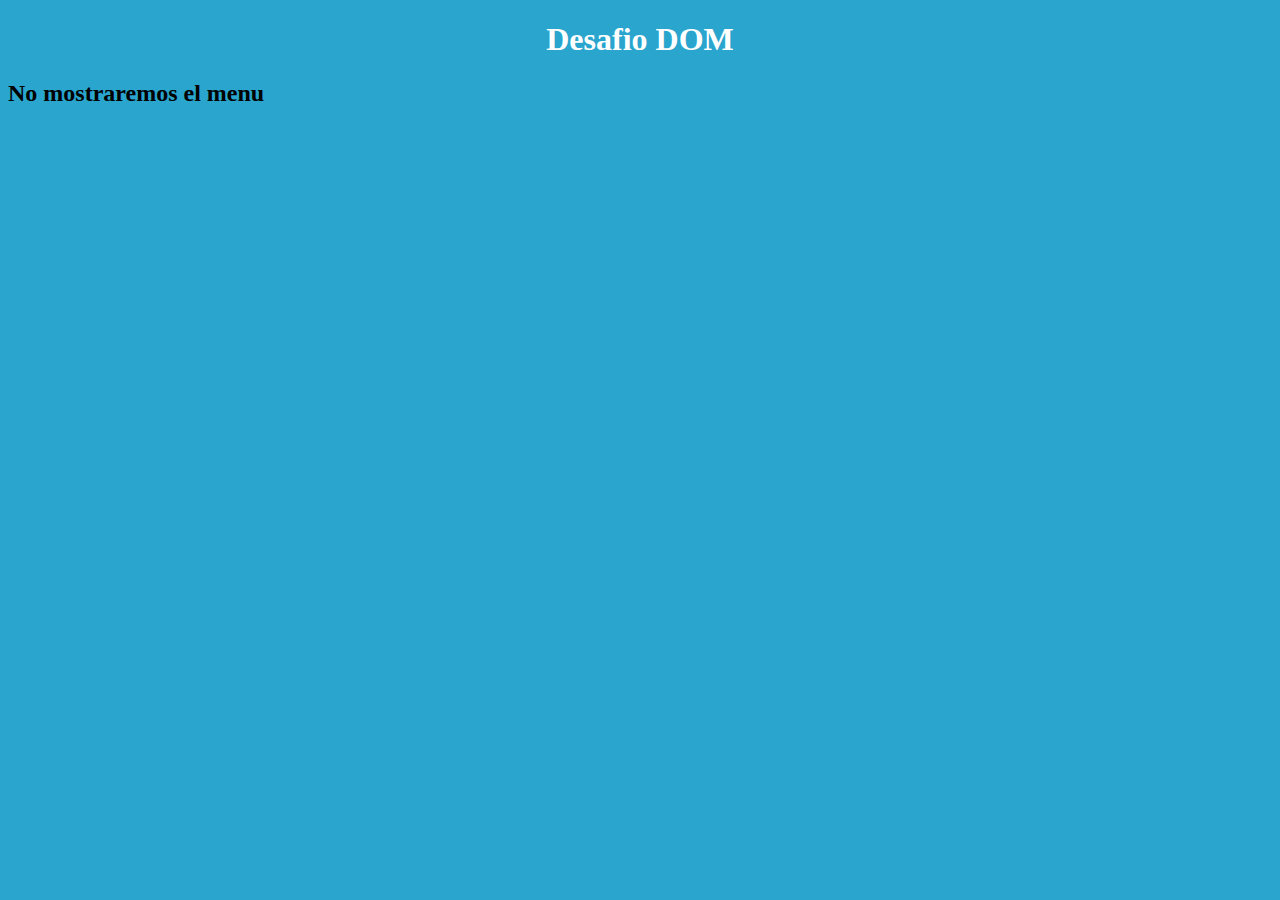
<file: Desafio 4/index.html>
<!DOCTYPE html>
<html lang="es">
<head>
    <meta charset="UTF-8">
    <meta http-equiv="X-UA-Compatible" content="IE=edge">
    <meta name="viewport" content="width=device-width, initial-scale=1.0">
    <title>Desafio 3</title>
    <link rel="stylesheet" href="styles/styles.css">
</head>


<body class="body">
    <h1 class="h1" id="title">Desafio </h1>

    <div id="root">
    </div>
    
<script src="scripts.js"></script>
</body>
</html>
</file>
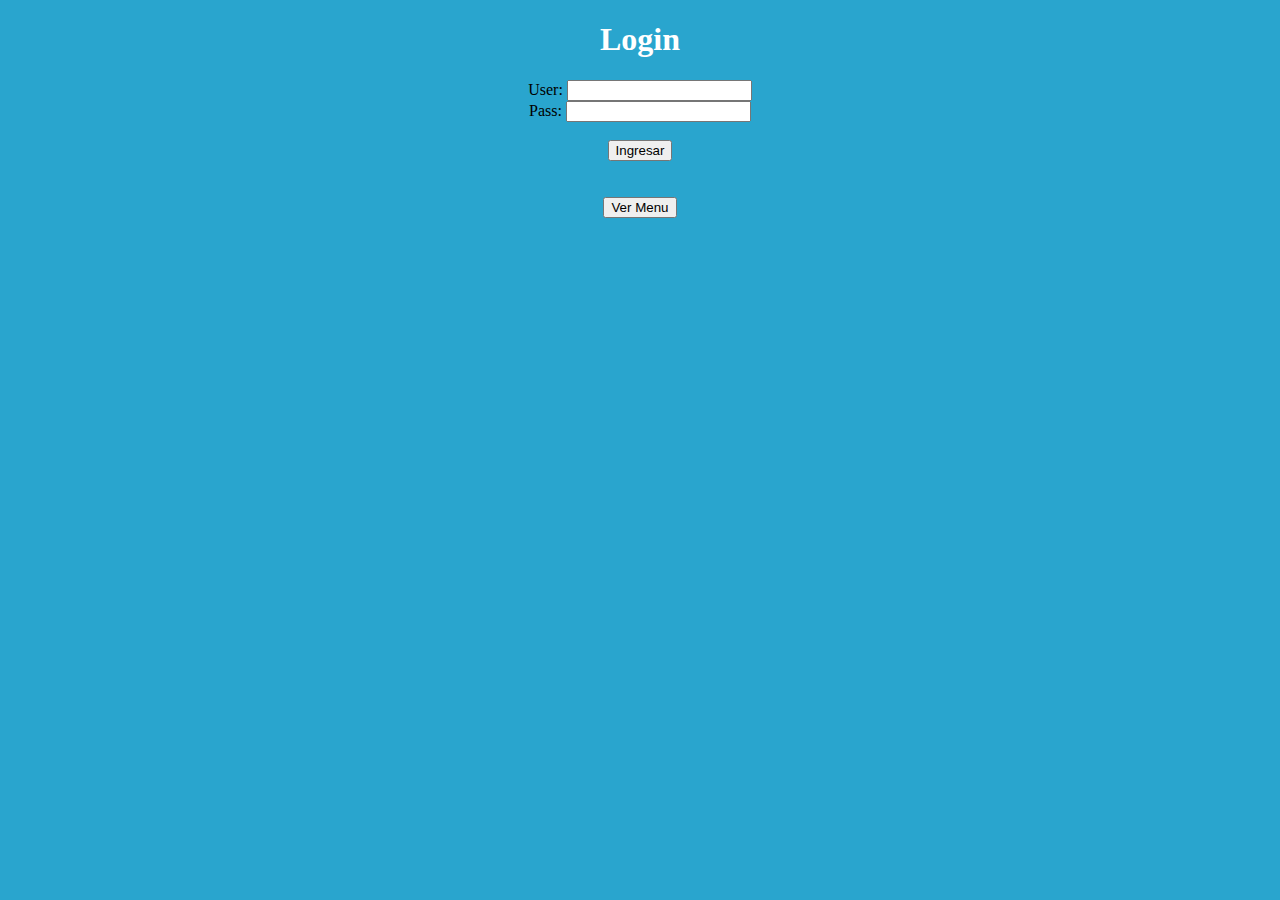
<file: Desafio 5/index.html>
<!DOCTYPE html>
<html lang="es">
  <head>
    <meta charset="UTF-8" />
    <meta http-equiv="X-UA-Compatible" content="IE=edge" />
    <meta name="viewport" content="width=device-width, initial-scale=1.0" />
    <title>Login</title>
    <link rel="stylesheet" href="styles/styles.css" />
  </head>

  <body class="body">
    <h1 class="h1" id="title">Login</h1>

    
    <div class="divLogin" id="login">

        <label for="user">User: </label> 
            <input id="user" type="text">

        <br>

        <label for="password">Pass: </label> 
        <input id="password" type="password">

        <br><br>
        <button id="sendLogin">Ingresar</button>
        <br><br><br>

        <button id="verMenu">Ver Menu</button>
        <br><br>
        
        <div id="menu" class="divMenu"></div>

    </div>
    <script src="scripts.js"></script>
  </body>
</html>
</file>
<file: Desafio 4/styles/styles.css>
.body{
    background-color: rgb(41, 165, 206);
}

.h1{
    color: white;
    text-align: center;
}

.div1{
    align-items: center;
    text-align: center;
}

.button1{
    height: 50px;
    width: 150px;
}
</file>
<file: Desafio 5/styles/styles.css>
.body {
  background-color: rgb(41, 165, 206);
}

.h1 {
  color: white;
  text-align: center;
}

.divLogin {
  align-items: center;
  text-align: center;
}

.divMenu {
  align-items: center;
  text-align: center;
}

.button1 {
  height: 50px;
  width: 150px;
}
</file>
